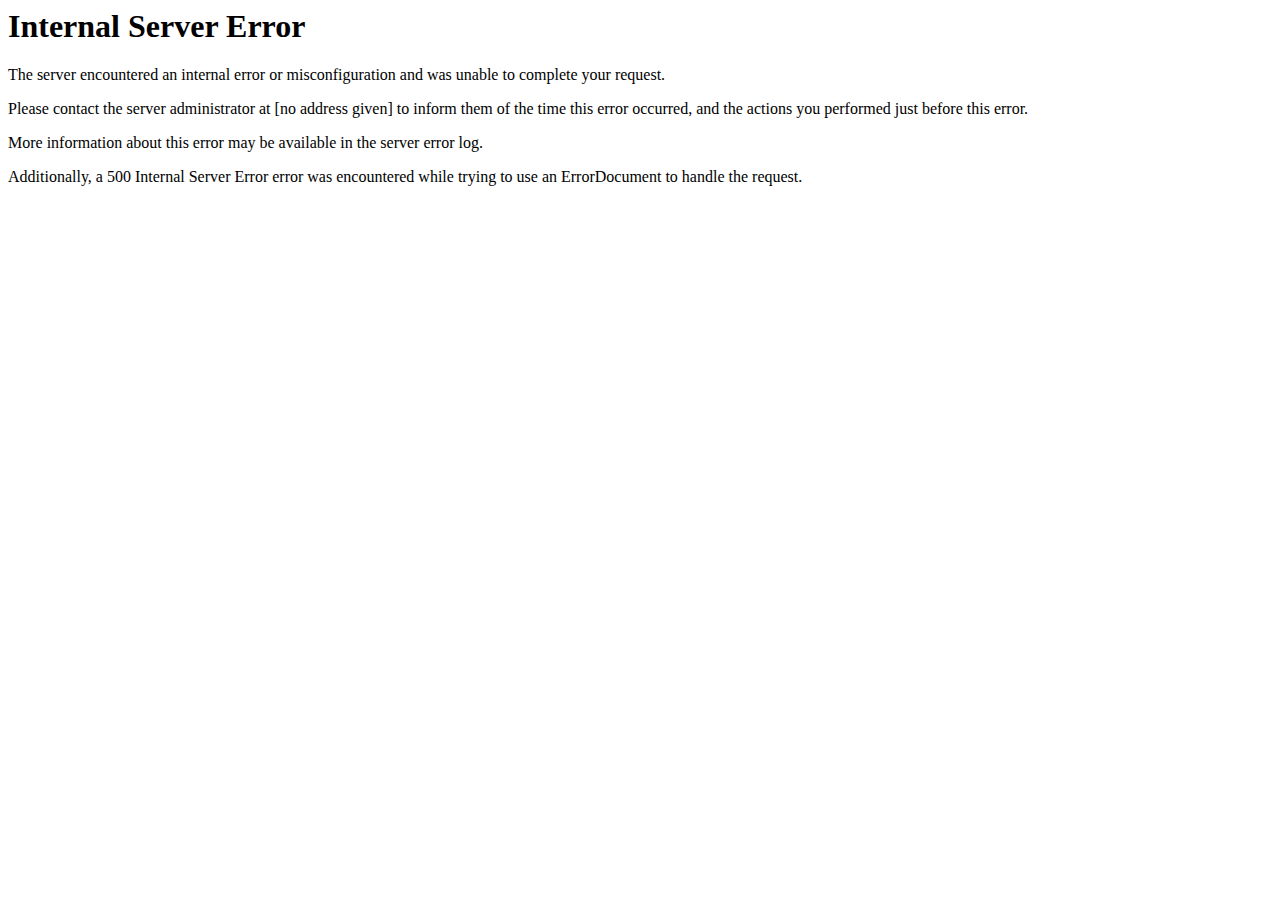
<file: wp-content/uploads/sites/img/select-arrow.html>
<!DOCTYPE HTML PUBLIC "-//IETF//DTD HTML 2.0//EN">
<html><head>
<title>500 Internal Server Error</title>
</head><body>
<h1>Internal Server Error</h1>
<p>The server encountered an internal error or
misconfiguration and was unable to complete
your request.</p>
<p>Please contact the server administrator at
[no address given] to inform them of the time this error occurred,
and the actions you performed just before this error.</p>
<p>More information about this error may be available
in the server error log.</p>
<p>Additionally, a 500 Internal Server Error
error was encountered while trying to use an ErrorDocument to handle the request.</p>
</body></html>
</file>
